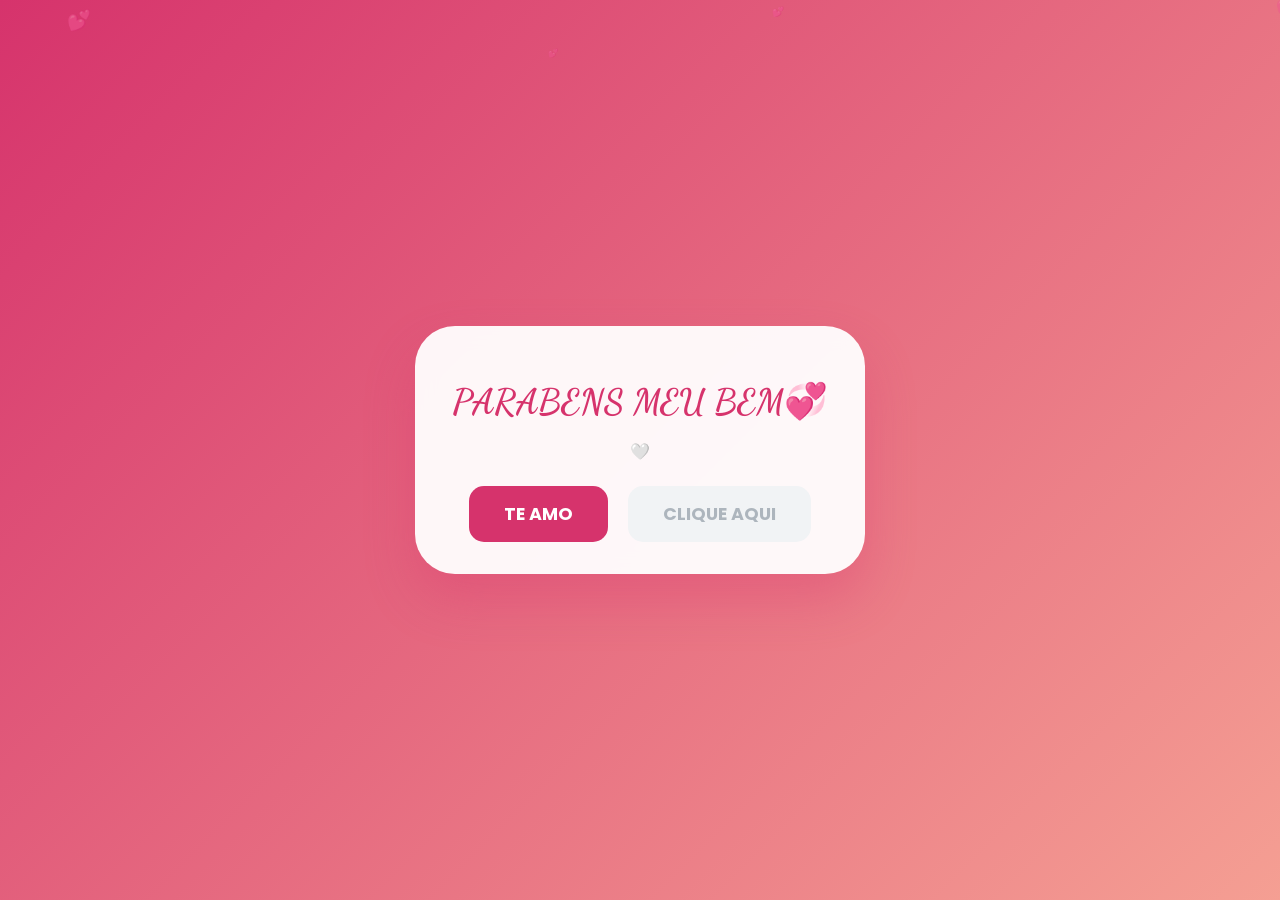
<file: index.html>
<!DOCTYPE html>
<html lang="pt-br">
<head>
    <link rel="manifest" href="static/manifest.json">
    <meta name="theme-color" content="#d6336c">
    <link href="https://fonts.googleapis.com/css2?family=Dancing+Script:wght@700&family=Poppins:wght@400;600&display=swap" rel="stylesheet">
    <meta charset="UTF-8">
    <meta name="viewport" content="width=device-width, initial-scale=1.0, user-scalable=no, maximum-scale=1.0, viewport-fit=cover">
    <title>Para Estela ❤️ - FINAL PERFEITO</title>
    <script>
      if ('serviceWorker' in navigator) {
        window.addEventListener('load', () => {
          navigator.serviceWorker.register('static/sw.js');
        });
      }
    </script>
    <style>
        :root {
            --rosa-claro: #ffdae0;
            --rosa-forte: #d6336c;
            --vinho-texto: #c2185b;
        }

        * { box-sizing: border-box; }

        body {
            display: flex;
            justify-content: center;
            align-items: center;
            height: 100vh;
            background: linear-gradient(-45deg, var(--rosa-claro), #ffafbd, #ffc3a0, var(--rosa-forte));
            background-size: 400% 400%;
            animation: gradientShift 8s ease infinite;
            font-family: 'Poppins', sans-serif;
            margin: 0;
            overflow: hidden;
            position: relative;
        }

        @keyframes gradientShift {
            0% { background-position: 0% 50%; }
            50% { background-position: 100% 50%; }
            100% { background-position: 0% 50%; }
        }

        .card {
            background: rgba(255, 255, 255, 0.95);
            backdrop-filter: blur(10px);
            padding: 30px;
            border-radius: 40px;
            text-align: center;
            box-shadow: 0 25px 50px rgba(214, 51, 108, 0.3);
            width: 90%;
            max-width: 450px;
            max-height: 90vh;
            overflow-y: auto;
            z-index: 10;
            transition: all 0.8s cubic-bezier(0.175, 0.885, 0.32, 1.275);
        }

        h1 { 
            font-family: 'Dancing Script', cursive; 
            font-size: 2.2em; 
            color: var(--rosa-forte); 
            margin-bottom: 10px;
        }

        .photo-grid {
            display: grid;
            grid-template-columns: repeat(2, 1fr);
            gap: 10px;
            margin-top: 20px;
        }

        .photo-container {
            position: relative;
            height: 110px;
            border-radius: 15px;
            overflow: hidden;
            box-shadow: 0 10px 25px rgba(0,0,0,0.1);
            transition: transform 0.3s;
            cursor: pointer;
        }

        .photo-container:hover { transform: scale(1.05); }

        .photo-grid img {
            width: 100%;
            height: 100%;
            object-fit: cover;
        }

        .photo-fallback {
            position: absolute;
            top: 0; left: 0;
            width: 100%; height: 100%;
            background: linear-gradient(45deg, var(--rosa-forte), var(--rosa-claro));
            display: flex;
            align-items: center;
            justify-content: center;
            color: white;
            font-family: 'Dancing Script', cursive;
            font-size: 0.9em;
            text-align: center;
            padding: 5px;
            opacity: 0;
            pointer-events: none;
        }

        .photo-fallback.show { opacity: 1; }

        .final-image {
            width: 100%;
            max-width: 280px;
            border-radius: 20px;
            border: 6px solid white;
            box-shadow: 0 15px 35px rgba(214, 51, 108, 0.4);
            margin-top: 15px;
            animation: popIn 1.2s cubic-bezier(0.175, 0.885, 0.32, 1.275);
        }

        .final-video {
            width: 100%;
            max-width: 280px;
            border-radius: 20px;
            border: 6px solid white;
            box-shadow: 0 15px 35px rgba(214, 51, 108, 0.4);
            margin-top: 15px;
            animation: popIn 1.2s cubic-bezier(0.175, 0.885, 0.32, 1.275);
        }

        .fullscreen-btn {
            background: rgba(255,255,255,0.9);
            color: var(--rosa-forte);
            padding: 8px 16px;
            font-size: 0.9em;
            margin-top: 10px;
        }

        @keyframes popIn {
            0% { transform: scale(0) rotate(-10deg); opacity: 0; }
            100% { transform: scale(1) rotate(0deg); opacity: 1; }
        }

        .happy-birthday-text {
            font-family: 'Dancing Script', cursive; 
            color: var(--vinho-texto);
            font-size: 2.8em;
            font-weight: 700;
            margin-bottom: 5px;
        }

        .modal {
            display: none;
            position: fixed;
            z-index: 100;
            top: 0; left: 0;
            width: 100%; height: 100%;
            background: rgba(0,0,0,0.9);
            justify-content: center;
            align-items: center;
            flex-direction: column;
            color: white;
            text-align: center;
        }

        .modal img { max-width: 80%; max-height: 60vh; border-radius: 20px; border: 3px solid white; }
        .poema { margin-top: 20px; font-family: 'Dancing Script', cursive; font-size: 1.5rem; padding: 0 20px; }

        .magic-area {
            position: fixed;
            bottom: 30px;
            text-align: center;
            width: 100%;
            cursor: pointer;
            z-index: 20;
        }

        #magic-element { font-size: 70px; transition: all 0.5s ease; }

        .transforming { animation: enhancedMorph 2s forwards; }

        @keyframes enhancedMorph {
            0% { transform: scale(1) rotate(0deg); filter: blur(0px); }
            50% { transform: scale(2.5) rotate(180deg); filter: blur(10px); color: gold; }
            100% { transform: scale(1.5) rotate(360deg); filter: blur(0px); opacity: 0; }
        }

        button {
            padding: 15px 35px;
            min-height: 52px;
            border-radius: 15px;
            border: none;
            font-weight: bold;
            cursor: pointer;
            background: var(--rosa-forte);
            color: white;
            transition: 0.3s;
            font-family: 'Poppins', sans-serif;
            touch-action: manipulation;
            -webkit-tap-highlight-color: transparent;
            font-size: 1.1em;
        }

        #no { background: #f1f3f5; color: #adb5bd; }

        @media (max-width: 600px) {
            .card { padding: 20px; max-height: 85vh; }
            h1 { font-size: 1.8em; }
            .photo-container { height: 90px; }
            .final-video { max-width: 220px; }
            .happy-birthday-text { font-size: 2em; }
            .letter-text { padding: 20px; font-size: 1.1em; }
        }

        #heartRain {
            position: fixed;
            top: 0;
            left: 0;
            pointer-events: none;
            z-index: 5;
        }
    </style>
</head>
<body>

    <div class="card" id="main-card">
        <h1>PARABENS MEU BEM💞</h1>
        <p>🤍</p>
        <div id="btn-container" style="position: relative; height: 60px; display: flex; justify-content: center; align-items: center; gap: 20px; margin-top: 20px;">
            <button id="yes">TE AMO</button>
            <button id="no">CLIQUE AQUI</button>
        </div>
    </div>

    <div class="magic-area" id="magic-trigger" style="display: none;">
        <div id="magic-element">❤️</div>
        <p id="magic-status" style="color: var(--rosa-forte); font-weight: bold;">Toque no coração.</p>
    </div>

    <div id="myModal" class="modal">
        <span id="closeModal" style="position:absolute; top:20px; right:30px; font-size:40px; cursor:pointer; color: white;">&times;</span>
        <img id="modal-img" loading="lazy">
        <div id="poema-texto" class="poema"></div>
    </div>

    <canvas id="heartRain"></canvas>

    <script>
        const IMG_URLS = {
            foto1: 'static/foto1.jpeg.jpg',
            foto2: 'static/foto2.jpeg.jpg',
            foto3: 'static/foto3.jpeg.jpg',
            foto4: 'static/foto4.jpeg.jpeg',
            video: 'static/video.mp4.mp4'
        };

        const noBtn = document.getElementById('no');
        const yesBtn = document.getElementById('yes');
        const card = document.getElementById('main-card');
        const magicArea = document.getElementById('magic-trigger');
        const magicElement = document.getElementById('magic-element');

        noBtn.addEventListener('mouseover', () => {
            const x = (Math.random() - 0.5) * window.innerWidth * 0.7;
            const y = (Math.random() - 0.5) * window.innerHeight * 0.7;
            noBtn.style.position = 'fixed';
            noBtn.style.left = '50%';
            noBtn.style.top = '50%';
            noBtn.style.transform = `translate(calc(-50% + ${x}px), calc(-50% + ${y}px))`;
        });

        yesBtn.addEventListener('click', () => {
            card.innerHTML = `
                <h1>Para Minha Estela ❤️</h1>
                <div class="photo-grid">
                    <div class="photo-container" onclick="abrirPoema('${IMG_URLS.foto1}', 'O teu sorriso ilumina qualquer escuridão. ✨')">
                        <img src="${IMG_URLS.foto1}" alt="Foto 1" onerror="this.nextElementSibling.classList.add('show')" loading="lazy">
                        <div class="photo-fallback">💕 O teu sorriso 💕</div>
                    </div>
                    <div class="photo-container" onclick="abrirPoema('${IMG_URLS.foto2}', 'O teu abraço é o meu abrigo favorito no mundo. 🏠')">
                        <img src="${IMG_URLS.foto2}" alt="Foto 2" onerror="this.nextElementSibling.classList.add('show')" loading="lazy">
                        <div class="photo-fallback">❤️ Nosso abraço</div>
                    </div>
                    <div class="photo-container" onclick="abrirPoema('${IMG_URLS.foto3}', 'Sou grato por cada segundo ao teu lado. ☀️')">
                        <img src="${IMG_URLS.foto3}" alt="Foto 3" onerror="this.nextElementSibling.classList.add('show')" loading="lazy">
                        <div class="photo-fallback">☀️ Momentos</div>
                    </div>
                    <div class="photo-container" onclick="abrirPoema('${IMG_URLS.foto4}', 'Prometo te amar em cada detalhe, sempre. 💖')">
                        <img src="${IMG_URLS.foto4}" alt="Foto 4" onerror="this.nextElementSibling.classList.add('show')" loading="lazy">
                        <div class="photo-fallback">💖 Amor eterno</div>
                    </div>
                </div>
                <p style="font-size: 0.85em; margin-top: 15px; color: #666;">Clique nas fotos acima e depois no coração lá embaixo!</p>
            `;
            magicArea.style.display = 'block';
        });

        function abrirPoema(src, texto) {
            document.getElementById('myModal').style.display = "flex";
            document.getElementById('modal-img').src = src;
            document.getElementById('poema-texto').innerHTML = texto;
        }

        function closeModal() {
            document.getElementById('myModal').style.display = 'none';
        }
        document.getElementById('closeModal').addEventListener('click', closeModal);

        let isAnimating = false;

        const dynamicStyle = document.createElement('style');
        dynamicStyle.textContent = `
            .heart-vibrate {
                font-size: 4em;
                animation: vibrate 1s infinite;
                cursor: pointer;
                margin: 20px 0;
                transition: transform 0.3s;
            }
            .heart-vibrate:hover { transform: scale(1.2); }
            @keyframes vibrate {
                0%, 100% { transform: translateX(0); }
                25% { transform: translateX(-2px); }
                75% { transform: translateX(2px); }
            }
            .letter-container {
                animation: fadeIn 0.8s ease-in;
                text-align: center;
                padding: 20px;
                font-family: 'Dancing Script', cursive;
            }
            .letter-text {
                font-size: 1.3em;
                line-height: 1.6;
                color: var(--vinho-texto);
                background: rgba(255,255,255,0.9);
                padding: 30px;
                border-radius: 20px;
                box-shadow: 0 10px 30px rgba(214, 51, 108, 0.3);
                max-width: 400px;
                margin: 0 auto;
            }
            @keyframes fadeIn {
                from { opacity: 0; transform: translateY(20px); }
                to { opacity: 1; transform: translateY(0); }
            }
        `;
        document.head.appendChild(dynamicStyle);

        magicArea.addEventListener('click', () => {
            if (isAnimating) return;
            isAnimating = true;

            magicElement.innerHTML = "🎂";
            magicElement.classList.add('transforming');
            document.getElementById('magic-status').innerHTML = "Preparando a surpresa...";

            setTimeout(() => {
                card.style.background = "rgba(255, 255, 255, 0.98)";
                card.innerHTML = `
                    <div class="happy-birthday-text">Feliz Aniversário Estela! 💕</div>
                    <video id="finalVideo" class="final-video" preload="metadata" autoplay loop muted playsinline x-webkit-airplay="allow" webkit-playsinline="true" style="width: 100%; max-width: 280px; border-radius: 20px; box-shadow: 0 15px 35px rgba(214, 51, 108, 0.4); margin: 15px auto; display: block;">
                        <source src="${IMG_URLS.video}" type="video/mp4">
                        Vídeo não suportado.
                    </video>
                    <button class="fullscreen-btn" onclick="toggleFullscreen()">📱 Tela Cheia</button>
                    <div class="heart-vibrate" onclick="revelarCarta()">💌</div>
                    <p style="color: var(--rosa-forte); font-weight: bold; font-size: 1.1em;">Clique para ler minha carta de amor...</p>
                    <div id="carta" class="letter-container" style="display: none;">
                        <div class="letter-text">
                            <strong>Minha querida Estela,</strong><br><br>
                            Eu te amo muitao kkk. A mais só Deus sabe o quanto eu te amo.<br>
                            Nunca vou me cansar de dizer que <strong>EU TE AMO</strong><br><br>
                            Neste dia tão especial, quero que saiba que você é MUITO importante pra mim.<br><br>
                            <strong>Com todo meu amor,<br>Gustavo ❤️</strong>
                        </div>
                    </div>
                `;
                magicArea.style.display = 'none';
            }, 2000);
        });

        function revelarCarta() {
            document.querySelector('.heart-vibrate').style.display = 'none';
            const carta = document.getElementById('carta');
            carta.style.display = 'block';
            createHeartRainIntense();
        }

        function createHeartRain() {
            const canvas = document.getElementById('heartRain');
            const ctx = canvas.getContext('2d');
            canvas.width = window.innerWidth;
            canvas.height = window.innerHeight;

            const hearts = [];
            for (let i = 0; i < 30; i++) {
                hearts.push({
                    x: Math.random() * canvas.width,
                    y: Math.random() * canvas.height - canvas.height,
                    size: Math.random() * 15 + 8,
                    speed: Math.random() * 2 + 0.5,
                    opacity: Math.random() * 0.5 + 0.3
                });
            }

            function animate() {
                ctx.clearRect(0, 0, canvas.width, canvas.height);
                hearts.forEach(heart => {
                    ctx.save();
                    ctx.globalAlpha = heart.opacity;
                    ctx.font = `${heart.size}px Arial`;
                    ctx.fillText('💕', heart.x, heart.y);
                    ctx.restore();
                    heart.y += heart.speed;
                    if (heart.y > canvas.height + 50) {
                        heart.y = -50;
                        heart.x = Math.random() * canvas.width;
                    }
                });
                requestAnimationFrame(animate);
            }
            animate();
        }

        function createHeartRainIntense() {
            const canvas = document.getElementById('heartRain');
            const ctx = canvas.getContext('2d');
            canvas.width = window.innerWidth;
            canvas.height = window.innerHeight;

            const hearts = [];
            for (let i = 0; i < 100; i++) {
                hearts.push({
                    x: Math.random() * canvas.width,
                    y: Math.random() * -200,
                    size: Math.random() * 25 + 12,
                    speed: Math.random() * 4 + 2,
                    opacity: Math.random() * 0.8 + 0.4,
                    sway: (Math.random() - 0.5) * 4
                });
            }

            let animationId;
            function animate() {
                ctx.clearRect(0, 0, canvas.width, canvas.height);
                hearts.forEach(heart => {
                    heart.x += heart.sway;
                    ctx.save();
                    ctx.globalAlpha = heart.opacity;
                    ctx.font = `${heart.size}px Arial`;
                    ctx.fillText('❤️', heart.x, heart.y);
                    ctx.restore();
                    heart.y += heart.speed;
                    if (heart.y > canvas.height + 50) heart.y = -50;
                });
                animationId = requestAnimationFrame(animate);
            }
            animate();

            setTimeout(() => {
                cancelAnimationFrame(animationId);
            }, 8000);
        }

        createHeartRain();

        window.addEventListener('resize', () => {
            const canvas = document.getElementById('heartRain');
            canvas.width = window.innerWidth;
            canvas.height = window.innerHeight;
        });

        function toggleFullscreen() {
          const video = document.getElementById('finalVideo');
          if (video.requestFullscreen) {
            video.requestFullscreen();
          } else if (video.webkitEnterFullscreen) {
            video.webkitEnterFullscreen();
          }
        }

        if (screen.orientation && screen.orientation.lock) {
          screen.orientation.lock('portrait').catch(() => {});
        }
    </script>
</body>
</html>
</file>
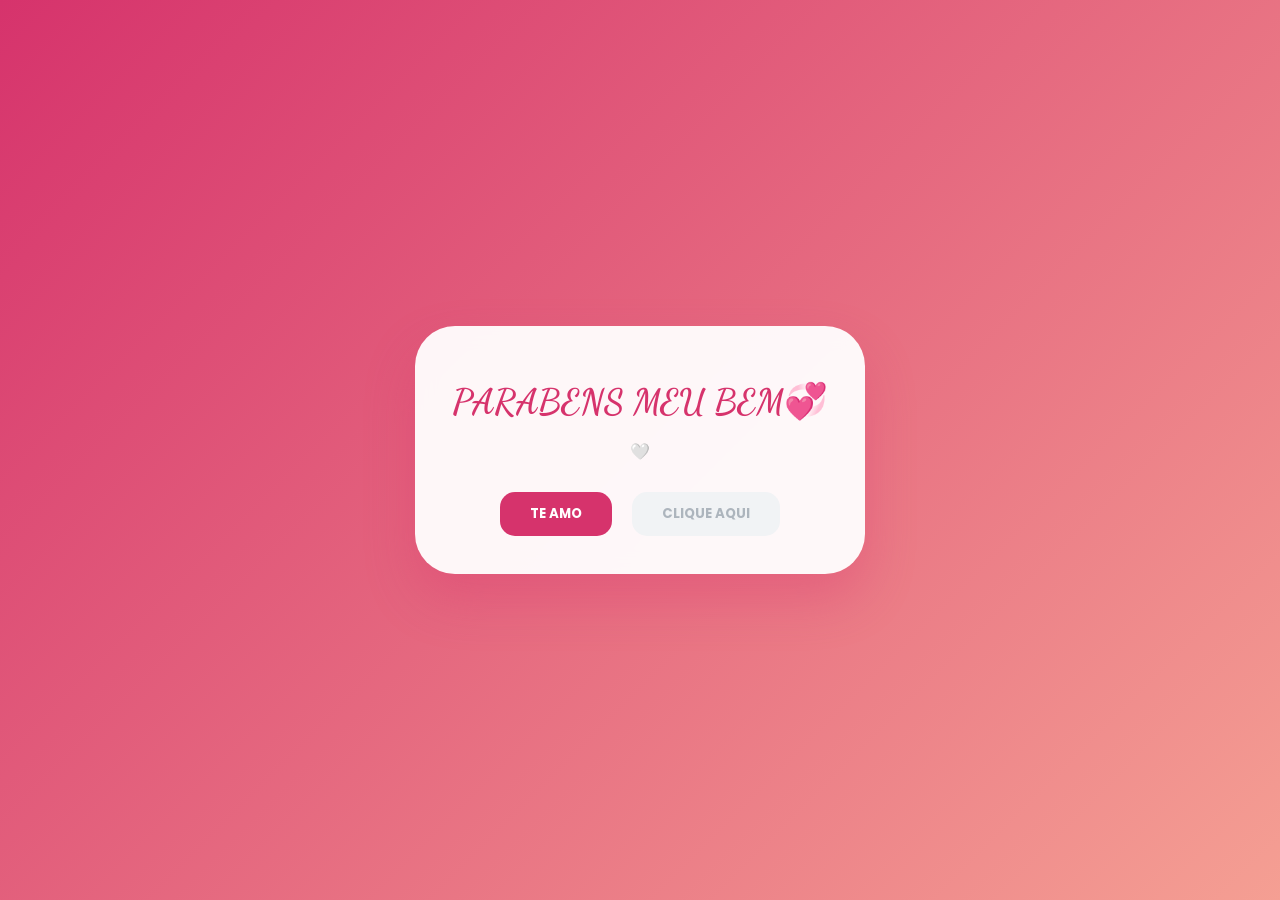
<file: templates/perfect_final.html>
<!DOCTYPE html>
<html lang="pt-br">
<head>
    <link href="https://fonts.googleapis.com/css2?family=Dancing+Script:wght@700&family=Poppins:wght@400;600&display=swap" rel="stylesheet">
    <meta charset="UTF-8">
    <meta name="viewport" content="width=device-width, initial-scale=1.0, user-scalable=no, maximum-scale=1.0">
    <title>Para Estela ❤️ - FINAL</title>
    <style>
        :root {
            --rosa-claro: #ffdae0;
            --rosa-forte: #d6336c;
            --vinho-texto: #c2185b;
        }

        * { box-sizing: border-box; }

        body {
            display: flex;
            justify-content: center;
            align-items: center;
            height: 100vh;
            background: linear-gradient(-45deg, var(--rosa-claro), #ffafbd, #ffc3a0, var(--rosa-forte));
            background-size: 400% 400%;
            animation: gradientShift 8s ease infinite;
            font-family: 'Poppins', sans-serif;
            margin: 0;
            overflow: hidden;
        }

        @keyframes gradientShift {
            0% { background-position: 0% 50%; }
            50% { background-position: 100% 50%; }
            100% { background-position: 0% 50%; }
        }

        .card {
            background: rgba(255, 255, 255, 0.95);
            backdrop-filter: blur(10px);
            padding: 30px;
            border-radius: 40px;
            text-align: center;
            box-shadow: 0 25px 50px rgba(214, 51, 108, 0.3);
            width: 90%;
            max-width: 450px;
            z-index: 10;
            transition: all 0.8s cubic-bezier(0.175, 0.885, 0.32, 1.275);
        }

        h1 { 
            font-family: 'Dancing Script', cursive; 
            font-size: 2.2em; 
            color: var(--rosa-forte); 
            margin-bottom: 10px;
        }

        .photo-grid {
            display: grid;
            grid-template-columns: repeat(2, 1fr);
            gap: 10px;
            margin-top: 20px;
        }

        .photo-container {
            position: relative;
            height: 110px;
            border-radius: 15px;
            overflow: hidden;
            box-shadow: 0 10px 25px rgba(0,0,0,0.1);
            transition: transform 0.3s;
            cursor: pointer;
        }

        .photo-container:hover { transform: scale(1.05); }

        .photo-grid img {
            width: 100%;
            height: 100%;
            object-fit: cover;
        }

        .photo-fallback {
            position: absolute;
            top: 0; left: 0;
            width: 100%; height: 100%;
            background: linear-gradient(45deg, var(--rosa-forte), var(--rosa-claro));
            display: flex;
            align-items: center;
            justify-content: center;
            color: white;
            font-family: 'Dancing Script', cursive;
            font-size: 0.9em;
            text-align: center;
            padding: 5px;
            opacity: 0;
            pointer-events: none;
        }

        .photo-fallback.show { opacity: 1; }

        .final-image {
            width: 100%;
            max-width: 280px;
            border-radius: 20px;
            border: 6px solid white;
            box-shadow: 0 15px 35px rgba(214, 51, 108, 0.4);
            margin-top: 15px;
            animation: popIn 1.2s cubic-bezier(0.175, 0.885, 0.32, 1.275);
        }

        .final-video {
            width: 100%;
            max-width: 280px;
            border-radius: 20px;
            border: 6px solid white;
            box-shadow: 0 15px 35px rgba(214, 51, 108, 0.4);
            margin-top: 15px;
            animation: popIn 1.2s cubic-bezier(0.175, 0.885, 0.32, 1.275);
        }

        @keyframes popIn {
            0% { transform: scale(0) rotate(-10deg); opacity: 0; }
            100% { transform: scale(1) rotate(0deg); opacity: 1; }
        }

        .happy-birthday-text {
            font-family: 'Dancing Script', cursive; 
            color: var(--vinho-texto);
            font-size: 2.8em;
            font-weight: 700;
            margin-bottom: 5px;
        }

        .modal {
            display: none;
            position: fixed;
            z-index: 100;
            top: 0; left: 0;
            width: 100%; height: 100%;
            background: rgba(0,0,0,0.9);
            justify-content: center;
            align-items: center;
            flex-direction: column;
            color: white;
            text-align: center;
        }

        .modal img { max-width: 80%; max-height: 60vh; border-radius: 20px; border: 3px solid white; }
        .poema { margin-top: 20px; font-family: 'Dancing Script', cursive; font-size: 1.5rem; padding: 0 20px; }

        .magic-area {
            position: fixed;
            bottom: 30px;
            text-align: center;
            width: 100%;
            cursor: pointer;
            z-index: 20;
        }

        #magic-element { font-size: 70px; transition: all 0.5s ease; }

        .transforming { animation: enhancedMorph 2s forwards; }

        @keyframes enhancedMorph {
            0% { transform: scale(1) rotate(0deg); filter: blur(0px); }
            50% { transform: scale(2.5) rotate(180deg); filter: blur(10px); color: gold; }
            100% { transform: scale(1.5) rotate(360deg); filter: blur(0px); opacity: 0; }
        }

        button {
            padding: 12px 30px;
            border-radius: 15px;
            border: none;
            font-weight: bold;
            cursor: pointer;
            background: var(--rosa-forte);
            color: white;
            transition: 0.3s;
            font-family: 'Poppins', sans-serif;
        }

        #no { background: #f1f3f5; color: #adb5bd; }

        @media (max-width: 600px) {
            .card { padding: 20px; }
            h1 { font-size: 1.8em; }
            .photo-container { height: 90px; }
        }
    </style>
</head>
<body>

    <div class="card" id="main-card">
        <h1>PARABENS MEU BEM💞</h1>
        <p>🤍</p>
        <div id="btn-container" style="position: relative; height: 60px; display: flex; justify-content: center; align-items: center; gap: 20px; margin-top: 20px;">
            <button id="yes">TE AMO</button>
            <button id="no">CLIQUE AQUI</button>
        </div>
    </div>

    <div class="magic-area" id="magic-trigger" style="display: none;">
        <div id="magic-element">❤️</div>
        <p id="magic-status" style="color: var(--rosa-forte); font-weight: bold;">Toque no coração.</p>
    </div>

    <div id="myModal" class="modal">
        <span id="closeModal" style="position:absolute; top:20px; right:30px; font-size:40px; cursor:pointer; color: white;">&times;</span>
        <img id="modal-img" loading="lazy">
        <div id="poema-texto" class="poema"></div>
    </div>

    <script>
        // URLs editáveis - troque pelos links ImgBB
        const IMG_URLS = {
            foto1: 'https://i.ibb.co/URL_FOTO1_AQUI/foto1.jpg',
            foto2: 'https://i.ibb.co/URL_FOTO2_AQUI/foto2.jpg',
            foto3: 'https://i.ibb.co/URL_FOTO3_AQUI/foto3.jpg',
            foto4: 'https://i.ibb.co/URL_FOTO4_AQUI/foto4.jpg',
            video: 'https://i.imgur.com/URL_VIDEO_AQUI.mp4'
        };

        const noBtn = document.getElementById('no');
        const yesBtn = document.getElementById('yes');
        const card = document.getElementById('main-card');
        const magicArea = document.getElementById('magic-trigger');
        const magicElement = document.getElementById('magic-element');

        // Botão NÃO foge
        noBtn.addEventListener('mouseover', () => {
            const x = (Math.random() - 0.5) * window.innerWidth * 0.7;
            const y = (Math.random() - 0.5) * window.innerHeight * 0.7;
            noBtn.style.position = 'fixed';
            noBtn.style.left = '50%';
            noBtn.style.top = '50%';
            noBtn.style.transform = `translate(calc(-50% + ${x}px), calc(-50% + ${y}px))`;
        });

        // Botão SIM gera a foto e o poema
        yesBtn.addEventListener('click', () => {
            card.innerHTML = `
                <h1>Para Minha Estela ❤️</h1>
                <div class="photo-grid">
                    <div class="photo-container" onclick="abrirPoema(IMG_URLS.foto1, 'O teu sorriso ilumina qualquer escuridão. ✨')">
                        <img src="${IMG_URLS.foto1}" alt="Foto 1" onerror="this.nextElementSibling.classList.add('show')">
                        <div class="photo-fallback">💕 O teu sorriso 💕</div>
                    </div>
                    <div class="photo-container" onclick="abrirPoema(IMG_URLS.foto2, 'O teu abraço é o meu abrigo favorito no mundo. 🏠')">
                        <img src="${IMG_URLS.foto2}" alt="Foto 2" onerror="this.nextElementSibling.classList.add('show')">
                        <div class="photo-fallback">❤️ Nosso abraço</div>
                    </div>
                    <div class="photo-container" onclick="abrirPoema(IMG_URLS.foto3, 'Sou grato por cada segundo ao teu lado. ☀️')">
                        <img src="${IMG_URLS.foto3}" alt="Foto 3" onerror="this.nextElementSibling.classList.add('show')">
                        <div class="photo-fallback">☀️ Momentos</div>
                    </div>
                    <div class="photo-container" onclick="abrirPoema(IMG_URLS.foto4, 'Prometo te amar em cada detalhe, sempre. 💖')">
                        <img src="${IMG_URLS.foto4}" alt="Foto 4" onerror="this.nextElementSibling.classList.add('show')">
                        <div class="photo-fallback">💖 Amor eterno</div>
                    </div>
                </div>
                <p style="font-size: 0.85em; margin-top: 15px; color: #666;">Clique nas fotos acima e depois no coração lá embaixo!</p>
            `;
            magicArea.style.display = 'block';
        });

        function abrirPoema(src, texto) {
            document.getElementById('myModal').style.display = "flex";
            document.getElementById('modal-img').src = src;
            document.getElementById('poema-texto').innerHTML = texto;
        }

        function closeModal() {
            document.getElementById('myModal').style.display = 'none';
        }
        document.getElementById('closeModal').addEventListener('click', closeModal);

        let isAnimating = false;

        /* NOVO CSS para coração pulsante e carta */
        const style = document.createElement('style');
        style.textContent = `
            .heart-vibrate {
                font-size: 4em;
                animation: vibrate 1s infinite;
                cursor: pointer;
                margin: 20px 0;
                transition: transform 0.3s;
            }
            .heart-vibrate:hover { transform: scale(1.2); }
            @keyframes vibrate {
                0%, 100% { transform: translateX(0); }
                25% { transform: translateX(-2px); }
                75% { transform: translateX(2px); }
            }
            .letter-container {
                display: none;
                animation: fadeIn 0.8s ease-in;
                text-align: center;
                padding: 20px;
                font-family: 'Dancing Script', cursive;
            }
            .letter-text {
                font-size: 1.3em;
                line-height: 1.6;
                color: var(--vinho-texto);
                background: rgba(255,255,255,0.9);
                padding: 30px;
                border-radius: 20px;
                box-shadow: 0 10px 30px rgba(214, 51, 108, 0.3);
                max-width: 400px;
                margin: 0 auto;
            }
            @keyframes fadeIn {
                from { opacity: 0; transform: translateY(20px); }
                to { opacity: 1; transform: translateY(0); }
            }
        `;
        document.head.appendChild(style);

        // SURPRESA FINAL COM VÍDEO + CARTA
        magicArea.addEventListener('click', () => {
            if (isAnimating) return;
            isAnimating = true;

            magicElement.innerHTML = "🎂"; 
            magicElement.classList.add('transforming');
            document.getElementById('magic-status').innerHTML = "Preparando a surpresa...";

            setTimeout(() => {
                card.style.background = "rgba(255, 255, 255, 0.98)";
                
                card.innerHTML = `
                    <div class="happy-birthday-text">Feliz Aniversário!</div>
                    <div id="video-wrapper">
                        <video id="finalVideo" class="final-video" preload="metadata" autoplay loop muted playsinline style="width: 100%; border-radius: 20px; object-fit: cover;">
                            <source src="../static/video.mp4.mp4" type="video/mp4">
                        </video>
                        <div class="heart-vibrate" onclick="revelarCarta()">💌</div>
                        <p style="color: var(--rosa-forte); font-weight: bold;">Clique no coração para ler minha carta...</p>
                    </div>
                    
                    <div id="minhaCarta" class="letter-container">
                        <div class="letter-text">
                            Minha querida Estela, <br><br>
                            Eu te amo muitao kkk. A mais so Deus sabe o quando eu te amo,<br>
                            e nunca vou me cansar de dizer que EU TE AMO<br><br>
                            Neste dia tão especial, só quero que saiba voce e muito importante pra min. <br><br>
                            Com amor, <br>
                            [EU GUSTAVO] ❤️
                        </div>
                    </div>
                `;
                
                magicArea.style.display = 'none';
                // Inicialmente esconde a carta
                document.getElementById('minhaCarta').style.display = 'none';
            }, 1500);
        });

        // Nova função para mostrar a carta
        function revelarCarta() {
            const videoWrapper = document.getElementById('video-wrapper');
            const carta = document.getElementById('minhaCarta');
            
            videoWrapper.style.display = 'none'; // Esconde o vídeo e o coração pulsante
            carta.style.display = 'block'; // Mostra a carta
        }
    </script>
</body>
</html>
</file>
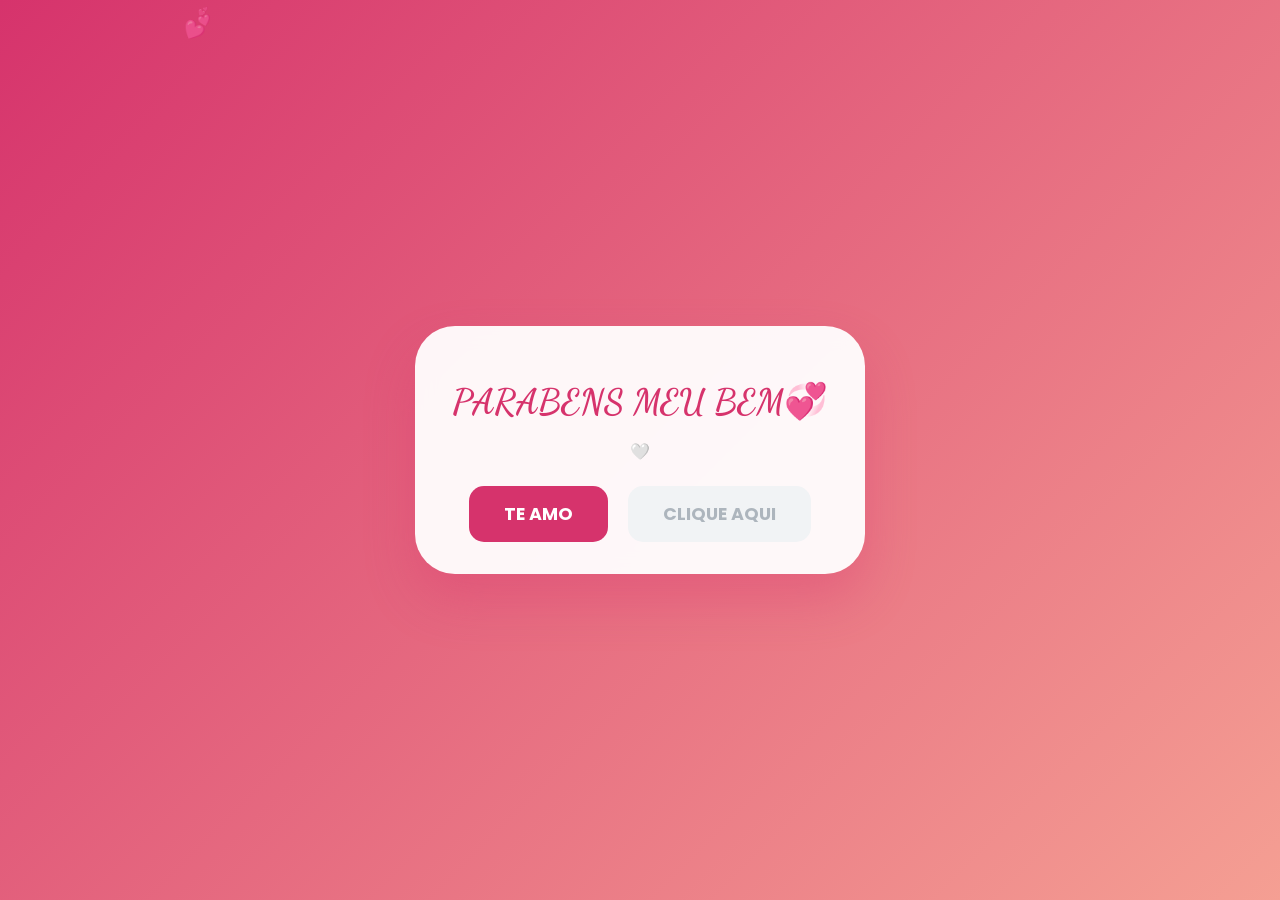
<file: templates/perfect_final_fixed.html>
<!DOCTYPE html>
<html lang="pt-br">
<head>
    <link rel="manifest" href="../static/manifest.json">
    <meta name="theme-color" content="#d6336c">
    <link href="https://fonts.googleapis.com/css2?family=Dancing+Script:wght@700&family=Poppins:wght@400;600&display=swap" rel="stylesheet">
    <meta charset="UTF-8">
    <meta name="viewport" content="width=device-width, initial-scale=1.0, user-scalable=no, maximum-scale=1.0, viewport-fit=cover">
    <title>Para Estela ❤️ - FINAL PERFEITO</title>
    <script>
      if ('serviceWorker' in navigator) {
        window.addEventListener('load', () => {
          navigator.serviceWorker.register('../static/sw.js');
        });
      }
    </script>
    <style>
        :root {
            --rosa-claro: #ffdae0;
            --rosa-forte: #d6336c;
            --vinho-texto: #c2185b;
        }

        * { box-sizing: border-box; }

        body {
            display: flex;
            justify-content: center;
            align-items: center;
            height: 100vh;
            background: linear-gradient(-45deg, var(--rosa-claro), #ffafbd, #ffc3a0, var(--rosa-forte));
            background-size: 400% 400%;
            animation: gradientShift 8s ease infinite;
            font-family: 'Poppins', sans-serif;
            margin: 0;
            overflow: hidden;
            position: relative;
        }

        @keyframes gradientShift {
            0% { background-position: 0% 50%; }
            50% { background-position: 100% 50%; }
            100% { background-position: 0% 50%; }
        }

        .card {
            background: rgba(255, 255, 255, 0.95);
            backdrop-filter: blur(10px);
            padding: 30px;
            border-radius: 40px;
            text-align: center;
            box-shadow: 0 25px 50px rgba(214, 51, 108, 0.3);
            width: 90%;
            max-width: 450px;
            max-height: 90vh;
            overflow-y: auto;
            z-index: 10;
            transition: all 0.8s cubic-bezier(0.175, 0.885, 0.32, 1.275);
        }

        h1 { 
            font-family: 'Dancing Script', cursive; 
            font-size: 2.2em; 
            color: var(--rosa-forte); 
            margin-bottom: 10px;
        }

        .photo-grid {
            display: grid;
            grid-template-columns: repeat(2, 1fr);
            gap: 10px;
            margin-top: 20px;
        }

        .photo-container {
            position: relative;
            height: 110px;
            border-radius: 15px;
            overflow: hidden;
            box-shadow: 0 10px 25px rgba(0,0,0,0.1);
            transition: transform 0.3s;
            cursor: pointer;
        }

        .photo-container:hover { transform: scale(1.05); }

        .photo-grid img {
            width: 100%;
            height: 100%;
            object-fit: cover;
        }

        .photo-fallback {
            position: absolute;
            top: 0; left: 0;
            width: 100%; height: 100%;
            background: linear-gradient(45deg, var(--rosa-forte), var(--rosa-claro));
            display: flex;
            align-items: center;
            justify-content: center;
            color: white;
            font-family: 'Dancing Script', cursive;
            font-size: 0.9em;
            text-align: center;
            padding: 5px;
            opacity: 0;
            pointer-events: none;
        }

        .photo-fallback.show { opacity: 1; }

        .final-image {
            width: 100%;
            max-width: 280px;
            border-radius: 20px;
            border: 6px solid white;
            box-shadow: 0 15px 35px rgba(214, 51, 108, 0.4);
            margin-top: 15px;
            animation: popIn 1.2s cubic-bezier(0.175, 0.885, 0.32, 1.275);
        }

        .final-video {
            width: 100%;
            max-width: 280px;
            border-radius: 20px;
            border: 6px solid white;
            box-shadow: 0 15px 35px rgba(214, 51, 108, 0.4);
            margin-top: 15px;
            animation: popIn 1.2s cubic-bezier(0.175, 0.885, 0.32, 1.275);
        }

        .fullscreen-btn {
            background: rgba(255,255,255,0.9);
            color: var(--rosa-forte);
            padding: 8px 16px;
            font-size: 0.9em;
            margin-top: 10px;
        }

        @keyframes popIn {
            0% { transform: scale(0) rotate(-10deg); opacity: 0; }
            100% { transform: scale(1) rotate(0deg); opacity: 1; }
        }

        .happy-birthday-text {
            font-family: 'Dancing Script', cursive; 
            color: var(--vinho-texto);
            font-size: 2.8em;
            font-weight: 700;
            margin-bottom: 5px;
        }

        .modal {
            display: none;
            position: fixed;
            z-index: 100;
            top: 0; left: 0;
            width: 100%; height: 100%;
            background: rgba(0,0,0,0.9);
            justify-content: center;
            align-items: center;
            flex-direction: column;
            color: white;
            text-align: center;
        }

        .modal img { max-width: 80%; max-height: 60vh; border-radius: 20px; border: 3px solid white; }
        .poema { margin-top: 20px; font-family: 'Dancing Script', cursive; font-size: 1.5rem; padding: 0 20px; }

        .magic-area {
            position: fixed;
            bottom: 30px;
            text-align: center;
            width: 100%;
            cursor: pointer;
            z-index: 20;
        }

        #magic-element { font-size: 70px; transition: all 0.5s ease; }

        .transforming { animation: enhancedMorph 2s forwards; }

        @keyframes enhancedMorph {
            0% { transform: scale(1) rotate(0deg); filter: blur(0px); }
            50% { transform: scale(2.5) rotate(180deg); filter: blur(10px); color: gold; }
            100% { transform: scale(1.5) rotate(360deg); filter: blur(0px); opacity: 0; }
        }

        button {
            padding: 15px 35px;
            min-height: 52px;
            border-radius: 15px;
            border: none;
            font-weight: bold;
            cursor: pointer;
            background: var(--rosa-forte);
            color: white;
            transition: 0.3s;
            font-family: 'Poppins', sans-serif;
            touch-action: manipulation;
            -webkit-tap-highlight-color: transparent;
            font-size: 1.1em;
        }

        #no { background: #f1f3f5; color: #adb5bd; }

        @media (max-width: 600px) {
            .card { padding: 20px; max-height: 85vh; }
            h1 { font-size: 1.8em; }
            .photo-container { height: 90px; }
            .final-video { max-width: 220px; }
            .happy-birthday-text { font-size: 2em; }
            .letter-text { padding: 20px; font-size: 1.1em; }
        }

        #heartRain {
            position: fixed;
            top: 0;
            left: 0;
            pointer-events: none;
            z-index: 5;
        }
    </style>
</head>
<body>

    <div class="card" id="main-card">
        <h1>PARABENS MEU BEM💞</h1>
        <p>🤍</p>
        <div id="btn-container" style="position: relative; height: 60px; display: flex; justify-content: center; align-items: center; gap: 20px; margin-top: 20px;">
            <button id="yes">TE AMO</button>
            <button id="no">CLIQUE AQUI</button>
        </div>
    </div>

    <div class="magic-area" id="magic-trigger" style="display: none;">
        <div id="magic-element">❤️</div>
        <p id="magic-status" style="color: var(--rosa-forte); font-weight: bold;">Toque no coração.</p>
    </div>

    <div id="myModal" class="modal">
        <span id="closeModal" style="position:absolute; top:20px; right:30px; font-size:40px; cursor:pointer; color: white;">&times;</span>
        <img id="modal-img" loading="lazy">
        <div id="poema-texto" class="poema"></div>
    </div>

    <canvas id="heartRain"></canvas>

    <script>
        // === LOCAL STATIC FILES ===
        const IMG_URLS = {
            foto1: '../static/foto1.jpeg.jpg',
            foto2: '../static/foto2.jpeg.jpg',
            foto3: '../static/foto3.jpeg.jpg',
            foto4: '../static/foto4.jpeg.jpeg',
            video: '../static/video.mp4.mp4'
        };

        const noBtn = document.getElementById('no');
        const yesBtn = document.getElementById('yes');
        const card = document.getElementById('main-card');
        const magicArea = document.getElementById('magic-trigger');
        const magicElement = document.getElementById('magic-element');

        // Botão NÃO foge
        noBtn.addEventListener('mouseover', () => {
            const x = (Math.random() - 0.5) * window.innerWidth * 0.7;
            const y = (Math.random() - 0.5) * window.innerHeight * 0.7;
            noBtn.style.position = 'fixed';
            noBtn.style.left = '50%';
            noBtn.style.top = '50%';
            noBtn.style.transform = `translate(calc(-50% + ${x}px), calc(-50% + ${y}px))`;
        });

        // Botão SIM gera fotos
        yesBtn.addEventListener('click', () => {
            card.innerHTML = `
                <h1>Para Minha Estela ❤️</h1>
                <div class="photo-grid">
                    <div class="photo-container" onclick="abrirPoema('${IMG_URLS.foto1}', 'O teu sorriso ilumina qualquer escuridão. ✨')">
                        <img src="${IMG_URLS.foto1}" alt="Foto 1" onerror="this.nextElementSibling.classList.add('show')" loading="lazy">
                        <div class="photo-fallback">💕 O teu sorriso 💕</div>
                    </div>
                    <div class="photo-container" onclick="abrirPoema('${IMG_URLS.foto2}', 'O teu abraço é o meu abrigo favorito no mundo. 🏠')">
                        <img src="${IMG_URLS.foto2}" alt="Foto 2" onerror="this.nextElementSibling.classList.add('show')" loading="lazy">
                        <div class="photo-fallback">❤️ Nosso abraço</div>
                    </div>
                    <div class="photo-container" onclick="abrirPoema('${IMG_URLS.foto3}', 'Sou grato por cada segundo ao teu lado. ☀️')">
                        <img src="${IMG_URLS.foto3}" alt="Foto 3" onerror="this.nextElementSibling.classList.add('show')" loading="lazy">
                        <div class="photo-fallback">☀️ Momentos</div>
                    </div>
                    <div class="photo-container" onclick="abrirPoema('${IMG_URLS.foto4}', 'Prometo te amar em cada detalhe, sempre. 💖')">
                        <img src="${IMG_URLS.foto4}" alt="Foto 4" onerror="this.nextElementSibling.classList.add('show')" loading="lazy">
                        <div class="photo-fallback">💖 Amor eterno</div>
                    </div>
                </div>
                <p style="font-size: 0.85em; margin-top: 15px; color: #666;">Clique nas fotos acima e depois no coração lá embaixo!</p>
            `;
            magicArea.style.display = 'block';
        });

        function abrirPoema(src, texto) {
            document.getElementById('myModal').style.display = "flex";
            document.getElementById('modal-img').src = src;
            document.getElementById('poema-texto').innerHTML = texto;
        }

        function closeModal() {
            document.getElementById('myModal').style.display = 'none';
        }
        document.getElementById('closeModal').addEventListener('click', closeModal);

        let isAnimating = false;

        /* CSS dinâmico para coração pulsante */
        const dynamicStyle = document.createElement('style');
        dynamicStyle.textContent = `
            .heart-vibrate {
                font-size: 4em;
                animation: vibrate 1s infinite;
                cursor: pointer;
                margin: 20px 0;
                transition: transform 0.3s;
            }
            .heart-vibrate:hover { transform: scale(1.2); }
            @keyframes vibrate {
                0%, 100% { transform: translateX(0); }
                25% { transform: translateX(-2px); }
                75% { transform: translateX(2px); }
            }
            .letter-container {
                animation: fadeIn 0.8s ease-in;
                text-align: center;
                padding: 20px;
                font-family: 'Dancing Script', cursive;
            }
            .letter-text {
                font-size: 1.3em;
                line-height: 1.6;
                color: var(--vinho-texto);
                background: rgba(255,255,255,0.9);
                padding: 30px;
                border-radius: 20px;
                box-shadow: 0 10px 30px rgba(214, 51, 108, 0.3);
                max-width: 400px;
                margin: 0 auto;
            }
            @keyframes fadeIn {
                from { opacity: 0; transform: translateY(20px); }
                to { opacity: 1; transform: translateY(0); }
            }
        `;
        document.head.appendChild(dynamicStyle);

        // Magia final: vídeo → coração pulsante → carta
        magicArea.addEventListener('click', () => {
            if (isAnimating) return;
            isAnimating = true;

            magicElement.innerHTML = "🎂";
            magicElement.classList.add('transforming');
            document.getElementById('magic-status').innerHTML = "Preparando a surpresa...";

            setTimeout(() => {
                card.style.background = "rgba(255, 255, 255, 0.98)";
                card.innerHTML = `
                    <div class="happy-birthday-text">Feliz Aniversário Estela! 💕</div>
                    <video id="finalVideo" class="final-video" preload="metadata" autoplay loop muted playsinline x-webkit-airplay="allow" webkit-playsinline="true" style="width: 100%; max-width: 280px; border-radius: 20px; box-shadow: 0 15px 35px rgba(214, 51, 108, 0.4); margin: 15px auto; display: block;">
                        <source src="${IMG_URLS.video}" type="video/mp4">
                        Vídeo não suportado.
                    </video>
                    <button class="fullscreen-btn" onclick="toggleFullscreen()">📱 Tela Cheia</button>
                    <div class="heart-vibrate" onclick="revelarCarta()">💌</div>
                    <p style="color: var(--rosa-forte); font-weight: bold; font-size: 1.1em;">Clique para ler minha carta de amor...</p>
                    <div id="carta" class="letter-container" style="display: none;">
                        <div class="letter-text">
                            <strong>Minha querida Estela,</strong><br><br>
                            Eu te amo muitao kkk. A mais só Deus sabe o quanto eu te amo.<br>
                            Nunca vou me cansar de dizer que <strong>EU TE AMO</strong><br><br>
                            Neste dia tão especial, quero que saiba que você é MUITO importante pra mim.<br><br>
                            <strong>Com todo meu amor,<br>Gustavo ❤️</strong>
                        </div>
                    </div>
                `;
                magicArea.style.display = 'none';
            }, 2000);
        });

        function revelarCarta() {
            document.querySelector('.heart-vibrate').style.display = 'none';
            const carta = document.getElementById('carta');
            carta.style.display = 'block';
            // Chuva corações intensa
            createHeartRainIntense();
        }

        // Chuva corações suave no fundo
        function createHeartRain() {
            const canvas = document.getElementById('heartRain');
            const ctx = canvas.getContext('2d');
            canvas.width = window.innerWidth;
            canvas.height = window.innerHeight;

            const hearts = [];
            for (let i = 0; i < 30; i++) {
                hearts.push({
                    x: Math.random() * canvas.width,
                    y: Math.random() * canvas.height - canvas.height,
                    size: Math.random() * 15 + 8,
                    speed: Math.random() * 2 + 0.5,
                    opacity: Math.random() * 0.5 + 0.3
                });
            }

            function animate() {
                ctx.clearRect(0, 0, canvas.width, canvas.height);
                hearts.forEach(heart => {
                    ctx.save();
                    ctx.globalAlpha = heart.opacity;
                    ctx.font = `${heart.size}px Arial`;
                    ctx.fillText('💕', heart.x, heart.y);
                    ctx.restore();
                    heart.y += heart.speed;
                    if (heart.y > canvas.height + 50) {
                        heart.y = -50;
                        heart.x = Math.random() * canvas.width;
                    }
                });
                requestAnimationFrame(animate);
            }
            animate();
        }

        // Chuva intensa na carta
        function createHeartRainIntense() {
            const canvas = document.getElementById('heartRain');
            const ctx = canvas.getContext('2d');
            canvas.width = window.innerWidth;
            canvas.height = window.innerHeight;

            const hearts = [];
            for (let i = 0; i < 100; i++) {
                hearts.push({
                    x: Math.random() * canvas.width,
                    y: Math.random() * -200,
                    size: Math.random() * 25 + 12,
                    speed: Math.random() * 4 + 2,
                    opacity: Math.random() * 0.8 + 0.4,
                    sway: (Math.random() - 0.5) * 4
                });
            }

            let animationId;
            function animate() {
                ctx.clearRect(0, 0, canvas.width, canvas.height);
                hearts.forEach(heart => {
                    heart.x += heart.sway;
                    ctx.save();
                    ctx.globalAlpha = heart.opacity;
                    ctx.font = `${heart.size}px Arial`;
                    ctx.fillText('❤️', heart.x, heart.y);
                    ctx.restore();
                    heart.y += heart.speed;
                    if (heart.y > canvas.height + 50) heart.y = -50;
                });
                animationId = requestAnimationFrame(animate);
            }
            animate();

        
            setTimeout(() => {
                cancelAnimationFrame(animationId);
            }, 8000);
        }

        // Inicia chuva suave
        createHeartRain();

        // Resize canvas
        window.addEventListener('resize', () => {
            const canvas = document.getElementById('heartRain');
            canvas.width = window.innerWidth;
            canvas.height = window.innerHeight;
        });

        // Função fullscreen vídeo
        function toggleFullscreen() {
          const video = document.getElementById('finalVideo');
          if (video.requestFullscreen) {
            video.requestFullscreen();
          } else if (video.webkitEnterFullscreen) { // iOS Safari
            video.webkitEnterFullscreen();
          }
        }

        // Orientação preferida portrait
        if (screen.orientation && screen.orientation.lock) {
          screen.orientation.lock('portrait').catch(() => {});
        }
    </script>
</body>
</html>
</file>
